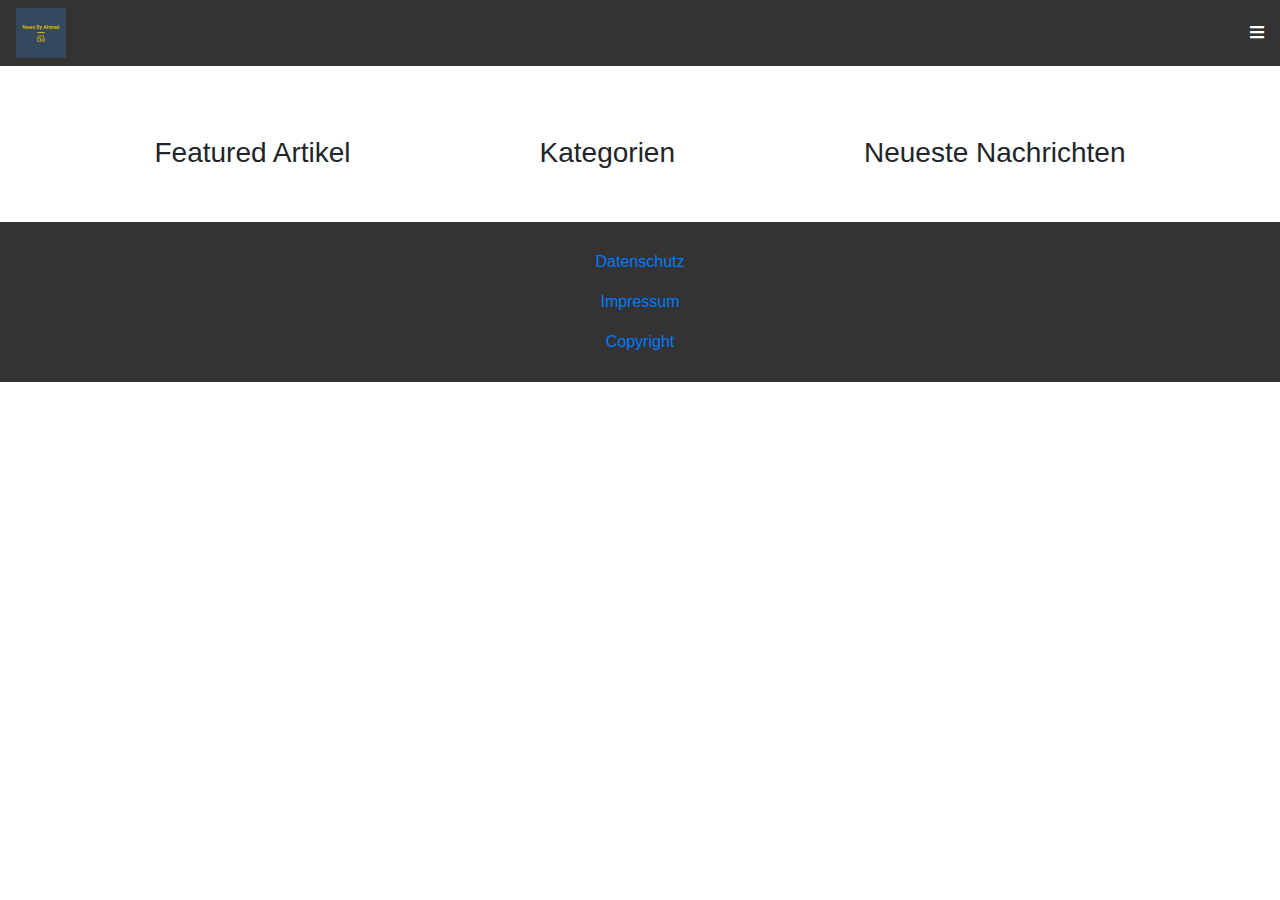
<file: index.html>
<!DOCTYPE html> <!-- Definiert den Dokumenttyp als HTML -->
<html lang="de"> <!-- Beginn des HTML-Dokuments, Sprache auf Deutsch festgelegt -->

<head> <!-- Kopfbereich des Dokuments, enthält Meta-Informationen und Links zu CSS/JS -->
    <link rel="stylesheet" type="text/css" href="styles.css"> <!-- Verbindung zu Ihrer CSS-Datei -->
    <meta charset="UTF-8"> <!-- Definiert die Zeichencodierung für das Dokument -->
    <meta name="viewport" content="width=device-width, initial-scale=1"> <!-- Stellt sicher, dass Ihre Seite auf unterschiedlichen Geräten gut aussieht -->
    <link rel="stylesheet" href="https://stackpath.bootstrapcdn.com/bootstrap/4.3.1/css/bootstrap.min.css"> <!-- Verbindung zur Bootstrap CSS-Bibliothek -->
    <link rel="stylesheet" href="https://cdnjs.cloudflare.com/ajax/libs/font-awesome/5.15.1/css/all.min.css"> <!-- Verbindung zur Font Awesome-Bibliothek, die Symbole und Icons bereitstellt -->
    <title>NEWS by Ahmad</title> <!-- Setzt den Titel des Dokuments, der in der Registerkarte des Browsers angezeigt wird -->
</head>
<body> <!-- Hauptinhalt des Dokuments -->
    <!-- Kopfbereich mit Navbar und Dropdown-Menü -->
  <header>
 <div class="navbar">
    <img src="logo.png" class="logo" alt="Logo">
    <div class="dropdown" id="dropdownMenu">
        <span onclick="toggleMenu()">
  <i class="fas fa-bars"></i>
</span>
       <div class="dropdown-content" id="dropdownContent">
    <span class="close" onclick="toggleMenu()">X</span>
    <a href="index.html" style="color: #fff;" onclick="toggleMenu()">Start</a><br/>
    <a href="#featured" style="color: #fff;" onclick="toggleMenu()">Featured Artikel</a><br/>
    <a href="#categories" style="color: #fff;" onclick="toggleMenu()">Kategorien</a><br/>
    <a href="#new_news" style="color: #fff;" onclick="toggleMenu()">Neueste Nachrichten</a><br/>
    <a href="about.html" style="color: #fff;" onclick="toggleMenu()">Über uns</a><br/>
    <a href="kontakt.html" style="color: #fff;" onclick="toggleMenu()">Kontakt</a><br/>
</div>
</div>
</div>
</header>
  <!-- Hauptinhalt des Dokuments -->
    <main id="news">
        <section id="featured">
            <h3>Featured Artikel</h3>
            <div id="featured-articles"></div>
        </section>
        <section id="categories">
            <h3>Kategorien</h3>
            <div id="category-articles"></div>
        </section>
        <section id="new_news">
            <h3>Neueste Nachrichten</h3>
            <div id="latest-articles"></div>
        </section>
    </main>
    <footer class="mt-4 footer">
    <nav class="footer-nav">
        <a class="nav-item nav-link" href="datenschutz.html">Datenschutz</a>
        <a class="nav-item nav-link" href="impressum.html">Impressum</a>
        <a class="nav-item nav-link" href="copyright.html">Copyright</a>
    </nav>
      <!-- Fußzeile des Dokuments -->
</footer>
<script src="scripts.js"></script>
    <script src="https://code.jquery.com/jquery-3.3.1.slim.min.js"></script>
    <script src="https://stackpath.bootstrapcdn.com/bootstrap/4.3.1/js/bootstrap.min.js"></script>
</body>
</html> <!-- Ende des HTML-Dokuments -->
</file>
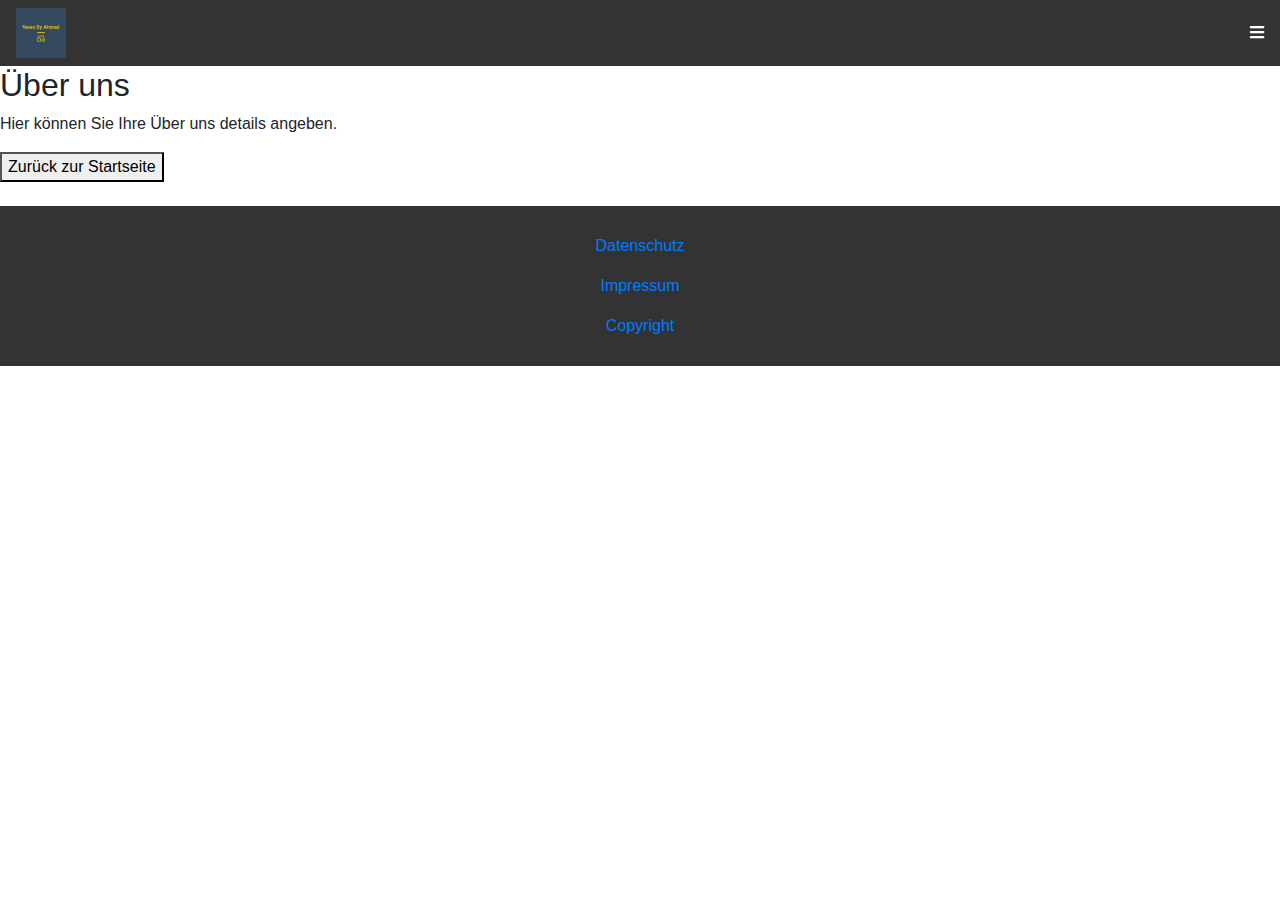
<file: about.html>
<!DOCTYPE html>
<html lang="de">
<head>
    <link rel="stylesheet" type="text/css" href="styles.css">
    <meta charset="UTF-8">
    <meta name="viewport" content="width=device-width, initial-scale=1">
    <link rel="stylesheet" href="https://stackpath.bootstrapcdn.com/bootstrap/4.3.1/css/bootstrap.min.css">
    <link rel="stylesheet" href="https://cdnjs.cloudflare.com/ajax/libs/font-awesome/5.15.1/css/all.min.css">
    <title>Über uns - NEWS by Ahmad</title>
</head>
<body>
    <header>
        <div class="navbar">
           <img src="logo.png" class="logo" alt="Logo">
           <div class="dropdown" id="dropdownMenu">
               <span onclick="toggleMenu()">
         <i class="fas fa-bars"></i>
       </span>
              <div class="dropdown-content" id="dropdownContent">
           <span class="close" onclick="toggleMenu()">X</span>
           <a href="index.html" style="color: #fff;" onclick="toggleMenu()">Start</a><br/>
           <a href="about.html" style="color: #fff;" onclick="toggleMenu()">Über uns</a><br/>
           <a href="kontakt.html" style="color: #fff;" onclick="toggleMenu()">Kontakt</a><br/>
       </div>
       </div>
       </div>
       </header>
    <main>
        <h2>Über uns</h2>
        <p>Hier können Sie Ihre Über uns details angeben.</p>
        <button onclick="window.location.href='index.html'">Zurück zur Startseite</button>
    </main>
    <footer class="mt-4 footer">
        <nav class="footer-nav">
            <a class="nav-item nav-link" href="datenschutz.html">Datenschutz</a>
            <a class="nav-item nav-link" href="impressum.html">Impressum</a>
            <a class="nav-item nav-link" href="copyright.html">Copyright</a>
        </nav>
          <!-- Fußzeile des Dokuments -->
    </footer>
    <script src="scripts.js"></script>
    <script src="https://code.jquery.com/jquery-3.3.1.slim.min.js"></script>
    <script src="https://stackpath.bootstrapcdn.com/bootstrap/4.3.1/js/bootstrap.min.js"></script>
</body>
</html>
</file>
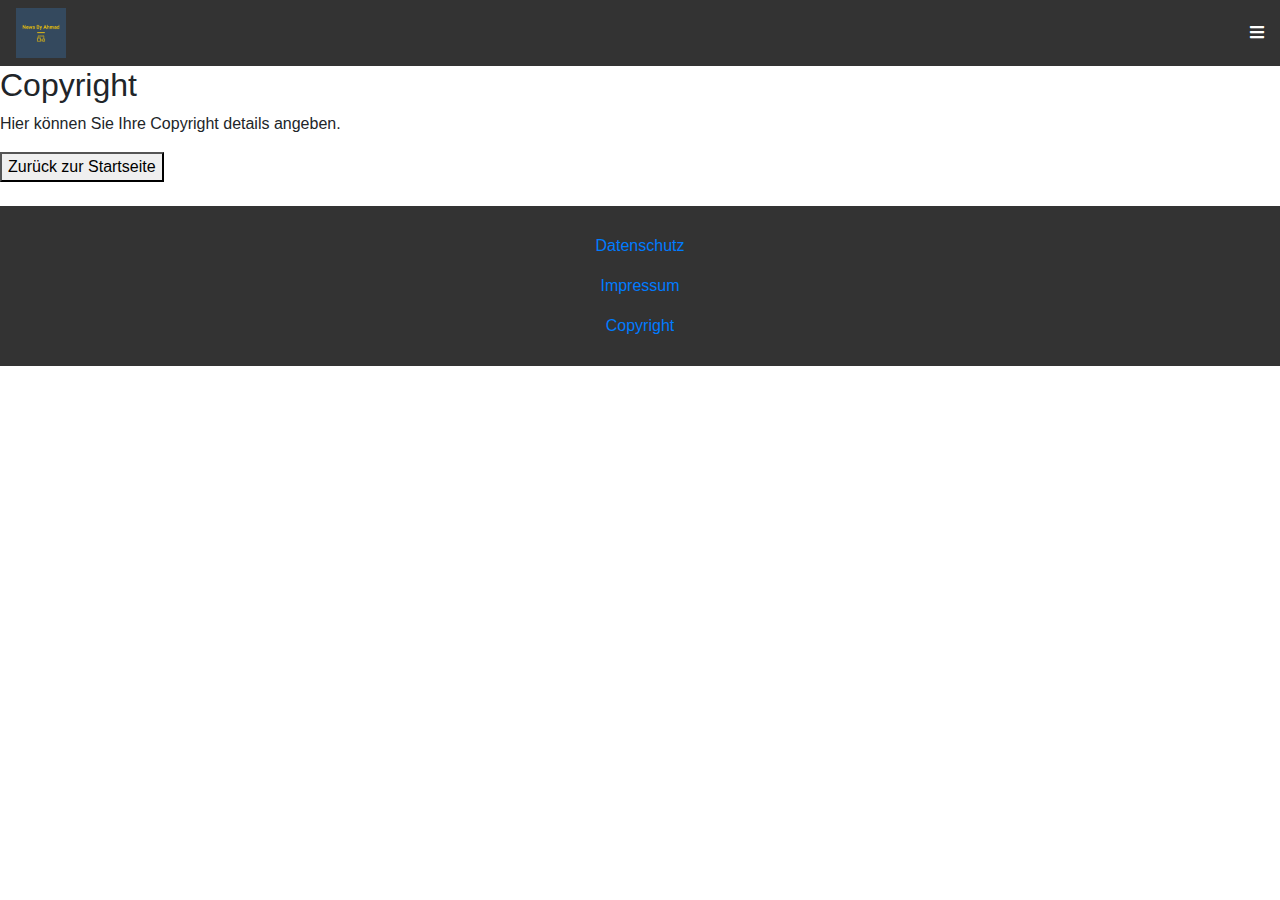
<file: copyright.html>
<!DOCTYPE html>
<html lang="de">
<head>
    <link rel="stylesheet" type="text/css" href="styles.css">
    <meta charset="UTF-8">
    <meta name="viewport" content="width=device-width, initial-scale=1">
    <link rel="stylesheet" href="https://stackpath.bootstrapcdn.com/bootstrap/4.3.1/css/bootstrap.min.css">
    <link rel="stylesheet" href="https://cdnjs.cloudflare.com/ajax/libs/font-awesome/5.15.1/css/all.min.css">
    <title>Copyright - NEWS by Ahmad</title>
</head>
<body>
    <header>
        <div class="navbar">
           <img src="logo.png" class="logo" alt="Logo">
           <div class="dropdown" id="dropdownMenu">
               <span onclick="toggleMenu()">
         <i class="fas fa-bars"></i>
       </span>
              <div class="dropdown-content" id="dropdownContent">
           <span class="close" onclick="toggleMenu()">X</span>
           <a href="index.html" style="color: #fff;" onclick="toggleMenu()">Start</a><br/>
           <a href="about.html" style="color: #fff;" onclick="toggleMenu()">Über uns</a><br/>
           <a href="kontakt.html" style="color: #fff;" onclick="toggleMenu()">Kontakt</a><br/>
       </div>
       </div>
       </div>
       </header>
    <main>
        <h2>Copyright</h2>
        <p>Hier können Sie Ihre Copyright details angeben.</p>
        <button onclick="window.location.href='index.html'">Zurück zur Startseite</button>
    </main>
    <footer class="mt-4 footer">
        <nav class="footer-nav">
            <a class="nav-item nav-link" href="datenschutz.html">Datenschutz</a>
            <a class="nav-item nav-link" href="impressum.html">Impressum</a>
            <a class="nav-item nav-link" href="copyright.html">Copyright</a>
        </nav>
          <!-- Fußzeile des Dokuments -->
    </footer>
    <script src="scripts.js"></script>
    <script src="https://code.jquery.com/jquery-3.3.1.slim.min.js"></script>
    <script src="https://stackpath.bootstrapcdn.com/bootstrap/4.3.1/js/bootstrap.min.js"></script>
</body>
</html>
</file>
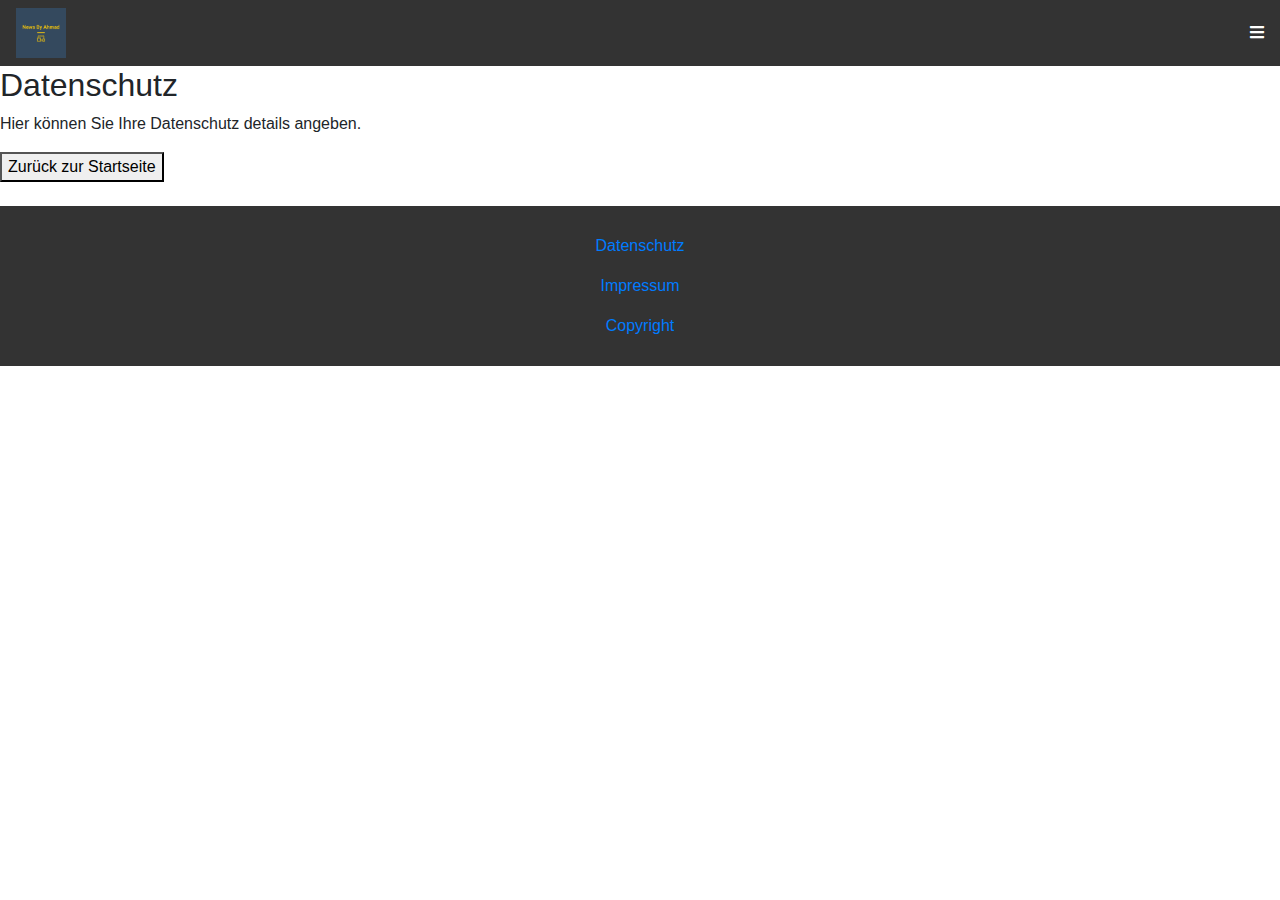
<file: datenschutz.html>
<!DOCTYPE html>
<html lang="de">
<head>
    <link rel="stylesheet" type="text/css" href="styles.css">
    <meta charset="UTF-8">
    <meta name="viewport" content="width=device-width, initial-scale=1">
    <link rel="stylesheet" href="https://stackpath.bootstrapcdn.com/bootstrap/4.3.1/css/bootstrap.min.css">
    <link rel="stylesheet" href="https://cdnjs.cloudflare.com/ajax/libs/font-awesome/5.15.1/css/all.min.css">
    <title>Datenschutz - NEWS by Ahmad</title>
</head>
<body>
    <header>
        <div class="navbar">
           <img src="logo.png" class="logo" alt="Logo">
           <div class="dropdown" id="dropdownMenu">
               <span onclick="toggleMenu()">
         <i class="fas fa-bars"></i>
       </span>
              <div class="dropdown-content" id="dropdownContent">
           <span class="close" onclick="toggleMenu()">X</span>
           <a href="index.html" style="color: #fff;" onclick="toggleMenu()">Start</a><br/>
           <a href="about.html" style="color: #fff;" onclick="toggleMenu()">Über uns</a><br/>
           <a href="kontakt.html" style="color: #fff;" onclick="toggleMenu()">Kontakt</a><br/>
       </div>
       </div>
       </div>
       </header>
    <main>
        <h2>Datenschutz</h2>
        <p>Hier können Sie Ihre Datenschutz details angeben.</p>
        <button onclick="window.location.href='index.html'">Zurück zur Startseite</button>
    </main>
    <footer class="mt-4 footer">
        <nav class="footer-nav">
            <a class="nav-item nav-link" href="datenschutz.html">Datenschutz</a>
            <a class="nav-item nav-link" href="impressum.html">Impressum</a>
            <a class="nav-item nav-link" href="copyright.html">Copyright</a>
        </nav>
          <!-- Fußzeile des Dokuments -->
    </footer>
    <script src="scripts.js"></script>
    <script src="https://code.jquery.com/jquery-3.3.1.slim.min.js"></script>
    <script src="https://stackpath.bootstrapcdn.com/bootstrap/4.3.1/js/bootstrap.min.js"></script>
</body>
</html>
</file>
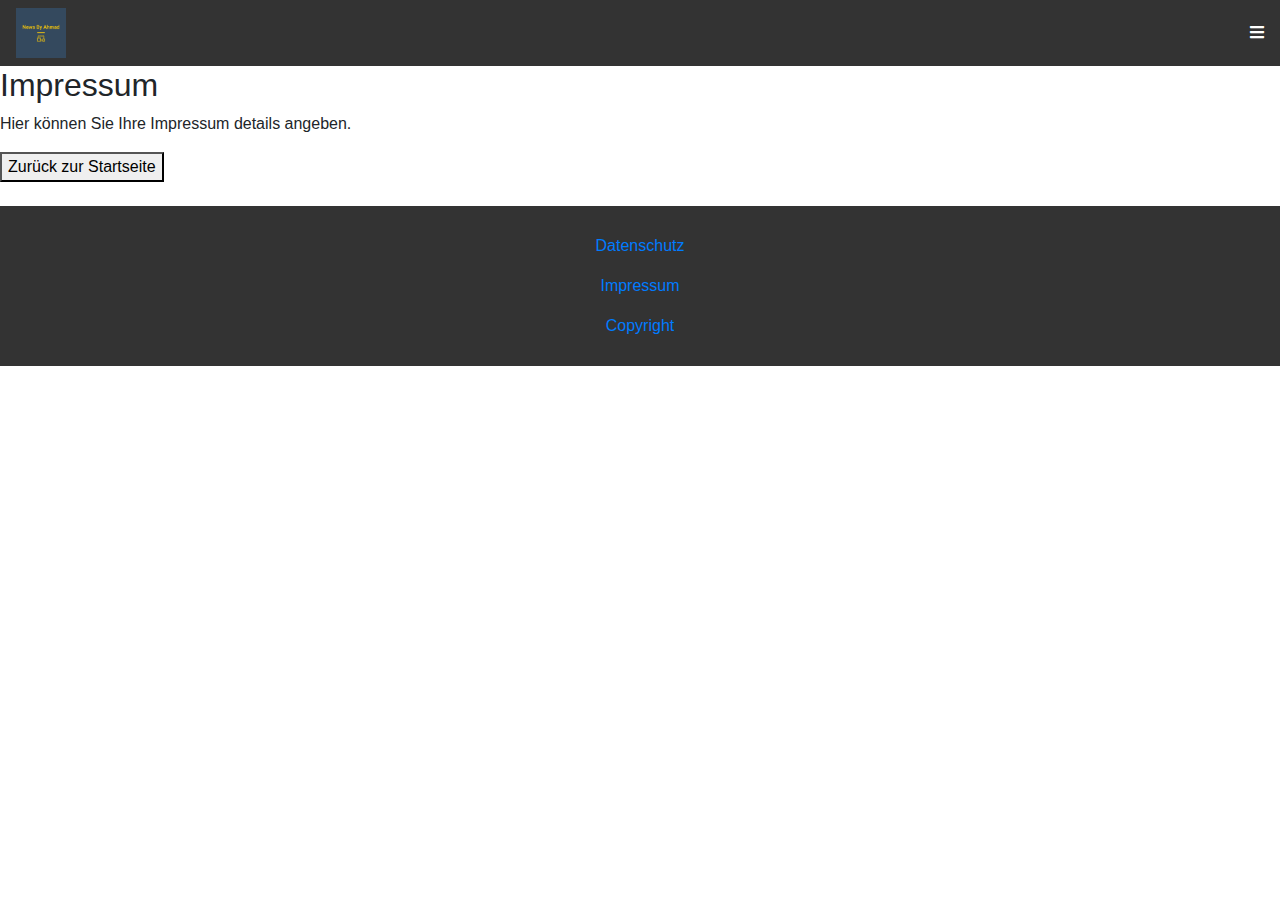
<file: impressum (2).html>
<!DOCTYPE html>
<html lang="de">
<head>
    <link rel="stylesheet" type="text/css" href="styles.css">
    <meta charset="UTF-8">
    <meta name="viewport" content="width=device-width, initial-scale=1">
    <link rel="stylesheet" href="https://stackpath.bootstrapcdn.com/bootstrap/4.3.1/css/bootstrap.min.css">
    <link rel="stylesheet" href="https://cdnjs.cloudflare.com/ajax/libs/font-awesome/5.15.1/css/all.min.css">
    <title>Impressum - NEWS by Ahmad</title>
</head>
<body>
    <header>
        <div class="navbar">
           <img src="logo.png" class="logo" alt="Logo">
           <div class="dropdown" id="dropdownMenu">
               <span onclick="toggleMenu()">
         <i class="fas fa-bars"></i>
       </span>
              <div class="dropdown-content" id="dropdownContent">
           <span class="close" onclick="toggleMenu()">X</span>
           <a href="index.html" style="color: #fff;" onclick="toggleMenu()">Start</a><br/>
           <a href="about.html" style="color: #fff;" onclick="toggleMenu()">Über uns</a><br/>
           <a href="kontakt.html" style="color: #fff;" onclick="toggleMenu()">Kontakt</a><br/>
       </div>
       </div>
       </div>
       </header>
    <main>
        <h2>Impressum</h2>
        <p>Hier können Sie Ihre Impressum details angeben.</p>
        <button onclick="window.location.href='index.html'">Zurück zur Startseite</button>
    </main>
    <footer class="mt-4 footer">
        <nav class="footer-nav">
            <a class="nav-item nav-link" href="datenschutz.html">Datenschutz</a>
            <a class="nav-item nav-link" href="impressum.html">Impressum</a>
            <a class="nav-item nav-link" href="copyright.html">Copyright</a>
        </nav>
          <!-- Fußzeile des Dokuments -->
    </footer>
    <script src="scripts.js"></script>
    <script src="https://code.jquery.com/jquery-3.3.1.slim.min.js"></script>
    <script src="https://stackpath.bootstrapcdn.com/bootstrap/4.3.1/js/bootstrap.min.js"></script>
</body>
</html>
</file>
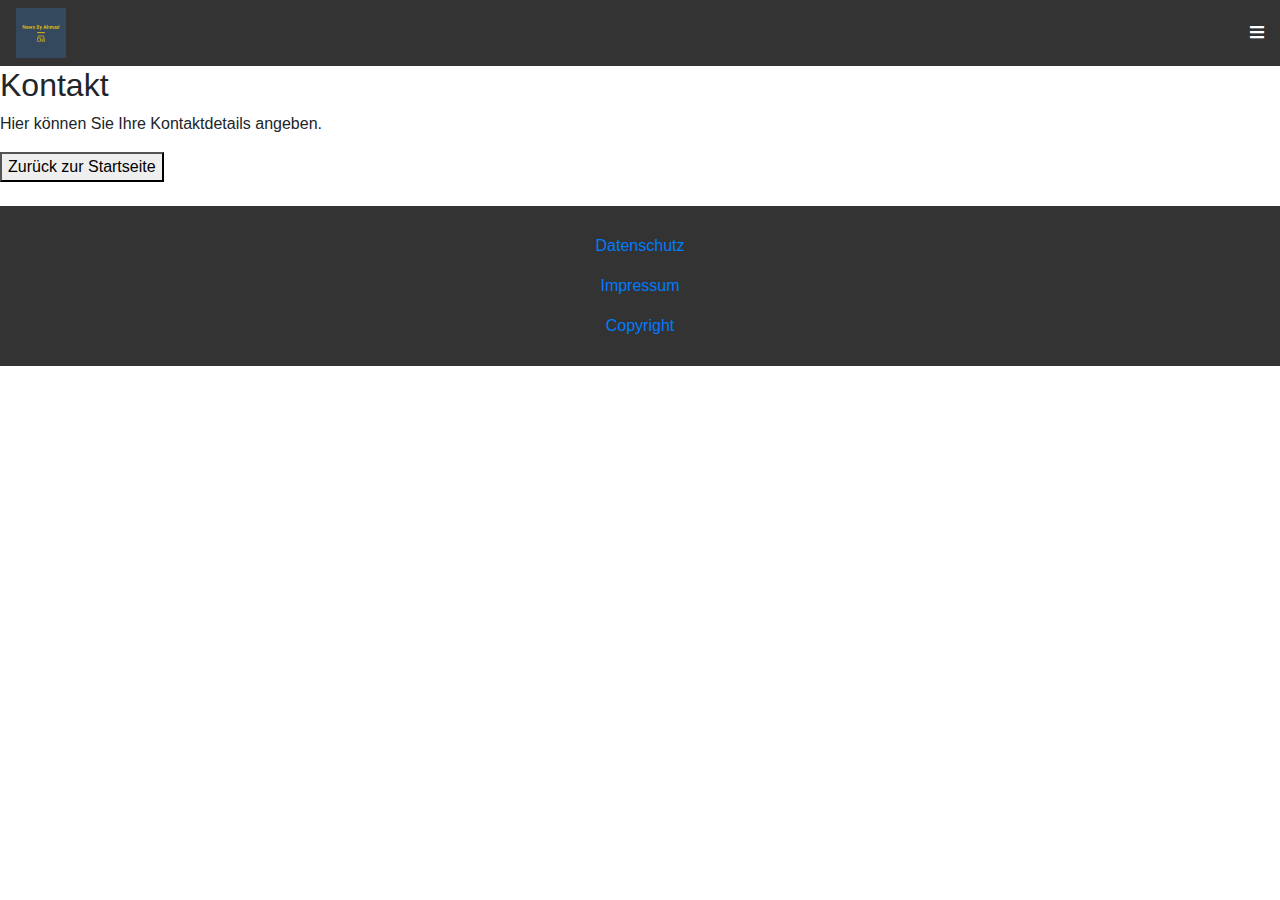
<file: kontakt.html>
<!DOCTYPE html>
<html lang="de">
<head>
    <link rel="stylesheet" type="text/css" href="styles.css">
    <meta charset="UTF-8">
    <meta name="viewport" content="width=device-width, initial-scale=1">
    <link rel="stylesheet" href="https://stackpath.bootstrapcdn.com/bootstrap/4.3.1/css/bootstrap.min.css">
    <link rel="stylesheet" href="https://cdnjs.cloudflare.com/ajax/libs/font-awesome/5.15.1/css/all.min.css">
    <title>Kontakt - NEWS by Ahmad</title>
</head>
<body>
    <header>
        <div class="navbar">
           <img src="logo.png" class="logo" alt="Logo">
           <div class="dropdown" id="dropdownMenu">
               <span onclick="toggleMenu()">
         <i class="fas fa-bars"></i>
       </span>
              <div class="dropdown-content" id="dropdownContent">
           <span class="close" onclick="toggleMenu()">X</span>
           <a href="index.html" style="color: #fff;" onclick="toggleMenu()">Start</a><br/>
           <a href="about.html" style="color: #fff;" onclick="toggleMenu()">Über uns</a><br/>
           <a href="kontakt.html" style="color: #fff;" onclick="toggleMenu()">Kontakt</a><br/>
       </div>
       </div>
       </div>
       </header>
    <main>
        <h2>Kontakt</h2>
        <p>Hier können Sie Ihre Kontaktdetails angeben.</p>
        <button onclick="window.location.href='index.html'">Zurück zur Startseite</button>
    </main>
    <footer class="mt-4 footer">
        <nav class="footer-nav">
            <a class="nav-item nav-link" href="datenschutz.html">Datenschutz</a>
            <a class="nav-item nav-link" href="impressum.html">Impressum</a>
            <a class="nav-item nav-link" href="copyright.html">Copyright</a>
        </nav>
          <!-- Fußzeile des Dokuments -->
    </footer>
    <script src="scripts.js"></script>
    <script src="https://code.jquery.com/jquery-3.3.1.slim.min.js"></script>
    <script src="https://stackpath.bootstrapcdn.com/bootstrap/4.3.1/js/bootstrap.min.js"></script>
</body>
</html>
</file>
<file: styles.css>
body {
    font-family: Arial, sans-serif;
    margin: 0;
    padding: 0;
    background-color: #89CFF0; /* Babyblauer Hintergrund */
    color: #333; /* Textfarbe, hier schwarz */
}

.navbar {
    background-color: #333;
    color: white;
    display: flex;
    justify-content: space-between;
    align-items: center;
    padding: 15px;
    position: fixed;
    top: 0;
    width: 100%;
    z-index: 9999;
}

.navbar img {
    height: 50px;
    width: auto;
}

.navbar ul {
    list-style: none;
    margin: 0;
    padding: 0;
    display: flex;
    flex-direction: row;
}

.navbar li {
    margin-left: 15px;
}

.navbar a {
    color: white;
    text-decoration: none;
}

.navbar a:hover {
    color: #ddd;
}

#news {
    display: flex;
    justify-content: space-around;
    align-items: flex-start;
    flex-wrap: wrap;
    padding: 20px;
    max-width: 1200px;
    margin: 0 auto;
    padding-top: 70px; /* Um Platz für die fixierte Navigationsleiste zu lassen */
}

.card {
    margin: 10px;
    padding: 10px;
    border: 1px solid #ddd;
    box-shadow: 0px 1px 3px rgba(0,0,0,0.12), 0px 1px 2px rgba(0,0,0,0.24);
    max-width: 300px;
    transition: all 0.3s cubic-bezier(.25,.8,.25,1);
    min-width: 300px;
    max-width: 100%;
}

.card:hover {
    box-shadow: 0px 7px 14px rgba(0,0,0,0.25), 0px 5px 5px rgba(0,0,0,0.22);
}

.card img {
    max-width: 100%;
    height: auto;
}

.card h2 {
    font-size: 1.2rem;
    color: #333;
    margin: 0.5em 0;
}

.card p {
    font-size: 0.9rem;
    color: #666;
    margin-bottom: 0.5em;
}

.card a {
    display: inline-block;
    font-size: 0.8rem;
    color: #428bca;
    text-decoration: none;
    transition: all 0.3s ease-in-out;
}

.card a:hover {
    color: #315a86;
}

.footer {
    display: flex;
    justify-content: center;
    align-items: center;
    padding: 20px;
    background-color: #333;
    color: white;
    flex-direction: column;
    text-align: center;
}

.footer-nav {
    display: flex;
    flex-direction: column;
    align-items: center;
}

@media (max-width: 768px) {
    .navbar {
        flex-direction: row;
        justify-content: space-between;
    }

    .navbar a {
        display: inline;
        margin: 0 5px;
    }

    #news {
        flex-direction: column !important;
    }
</file>
